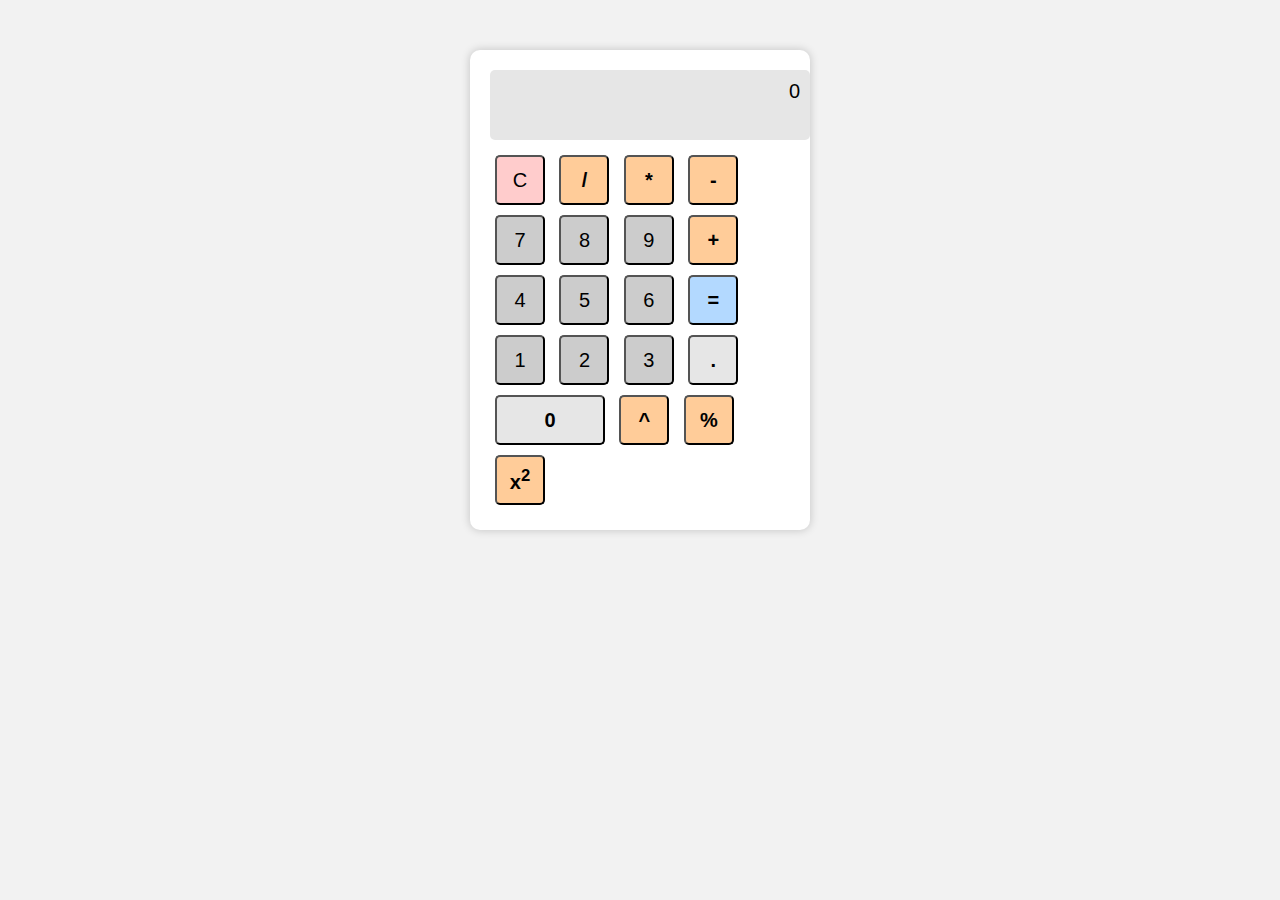
<file: testpage.html>
<!DOCTYPE html>
<html>
<head>
	<title>Calculator</title>
	<style>
		body {
			font-family: Arial, sans-serif;
			background-color: #f2f2f2;
		}

		.container {
			width: 300px;
			margin: 50px auto;
			background-color: #fff;
			border-radius: 10px;
			padding: 20px;
			box-shadow: 0 0 10px rgba(0,0,0,0.2);
		}

		.display {
			width: 100%;
			height: 50px;
			background-color: #e6e6e6;
			border-radius: 5px;
			font-size: 20px;
			text-align: right;
			padding: 10px;
			margin-bottom: 10px;
		}

		.btn {
			width: 50px;
			height: 50px;
			background-color: #e6e6e6;
			border-radius: 5px;
			font-size: 20px;
			margin: 5px;
			cursor: pointer;
		}

		.btn:hover {
			background-color: #d9d9d9;
		}

		.btn:active {
			background-color: #bfbfbf;
		}

		.btn.clear {
			background-color: #ffcccc;
		}

		.btn.clear:hover {
			background-color: #ff9999;
		}

		.btn.clear:active {
			background-color: #ff6666;
		}

		.btn.equal {
			background-color: #b3d9ff;
		}

		.btn.equal:hover {
			background-color: #99ccff;
		}

		.btn.equal:active {
			background-color: #66b3ff;
		}

		.btn.operator {
			background-color: #ffcc99;
		}

		.btn.operator:hover {
			background-color: #ffbf80;
		}

		.btn.operator:active {
			background-color: #ff9933;
		}

		.btn.number {
			background-color: #cccccc;
		}

		.btn.number:hover {
			background-color: #b3b3b3;
		}

		.btn.number:active {
			background-color: #999999;
		}

		.btn.dot {
			background-color: #e6e6e6;
		}

		.btn.dot:hover {
			background-color: #d9d9d9;
		}

		.btn.dot:active {
			background-color: #bfbfbf;
		}

		.btn.zero {
			width: 110px;
		}

		.btn.zero:hover {
			background-color: #b3b3b3;
		}

		.btn.zero:active {
			background-color: #999999;
		}

		.btn.operator {
			font-weight: bold;
		}

		.btn.equal {
			font-weight: bold;
		}

		.btn.dot {
			font-weight: bold;
		}

		.btn.zero {
			font-weight: bold;
		}

	</style>
</head>
<body>
	<div class="container">
		<div class="display" id="display">0</div>
		<div class="row">
			<button class="btn clear" onclick="clearDisplay()">C</button>
			<button class="btn operator" onclick="addOperator('/')">/</button>
			<button class="btn operator" onclick="addOperator('*')">*</button>
			<button class="btn operator" onclick="addOperator('-')">-</button>
		</div>
		<div class="row">
			<button class="btn number" onclick="addNumber(7)">7</button>
			<button class="btn number" onclick="addNumber(8)">8</button>
			<button class="btn number" onclick="addNumber(9)">9</button>
			<button class="btn operator" onclick="addOperator('+')">+</button>
		</div>
		<div class="row">
			<button class="btn number" onclick="addNumber(4)">4</button>
			<button class="btn number" onclick="addNumber(5)">5</button>
			<button class="btn number" onclick="addNumber(6)">6</button>
			<button class="btn equal" onclick="calculate()">=</button>
		</div>
		<div class="row">
			<button class="btn number" onclick="addNumber(1)">1</button>
			<button class="btn number" onclick="addNumber(2)">2</button>
			<button class="btn number" onclick="addNumber(3)">3</button>
			<button class="btn dot" onclick="addDot()">.</button>
		</div>
		<div class="row">
			<button class="btn zero" onclick="addNumber(0)">0</button>
			<button class="btn operator" onclick="addOperator('**')">^</button>
			<button class="btn operator" onclick="addOperator('%')">%</button>
			<button class="btn operator" onclick="addOperator('**2')">x<sup>2</sup></button>
		</div>
	</div>

	<script>
		let display = document.getElementById("display");
		let equation = "";

		function addNumber(num) {
			if (display.innerHTML === "0") {
				display.innerHTML = num;
			} else {
				display.innerHTML += num;
			}
			equation += num;
		}

		function addOperator(op) {
			if (equation !== "") {
				display.innerHTML = op;
				equation += op;
			}
		}

		function addDot() {
			if (!display.innerHTML.includes(".")) {
				display.innerHTML += ".";
				equation += ".";
			}
		}

		function clearDisplay() {
			display.innerHTML = "0";
			equation = "";
		}

		function calculate() {
			let result = eval(equation);
			display.innerHTML = result;
			equation = result;
		}
	</script>
</body>
</html>
</file>
